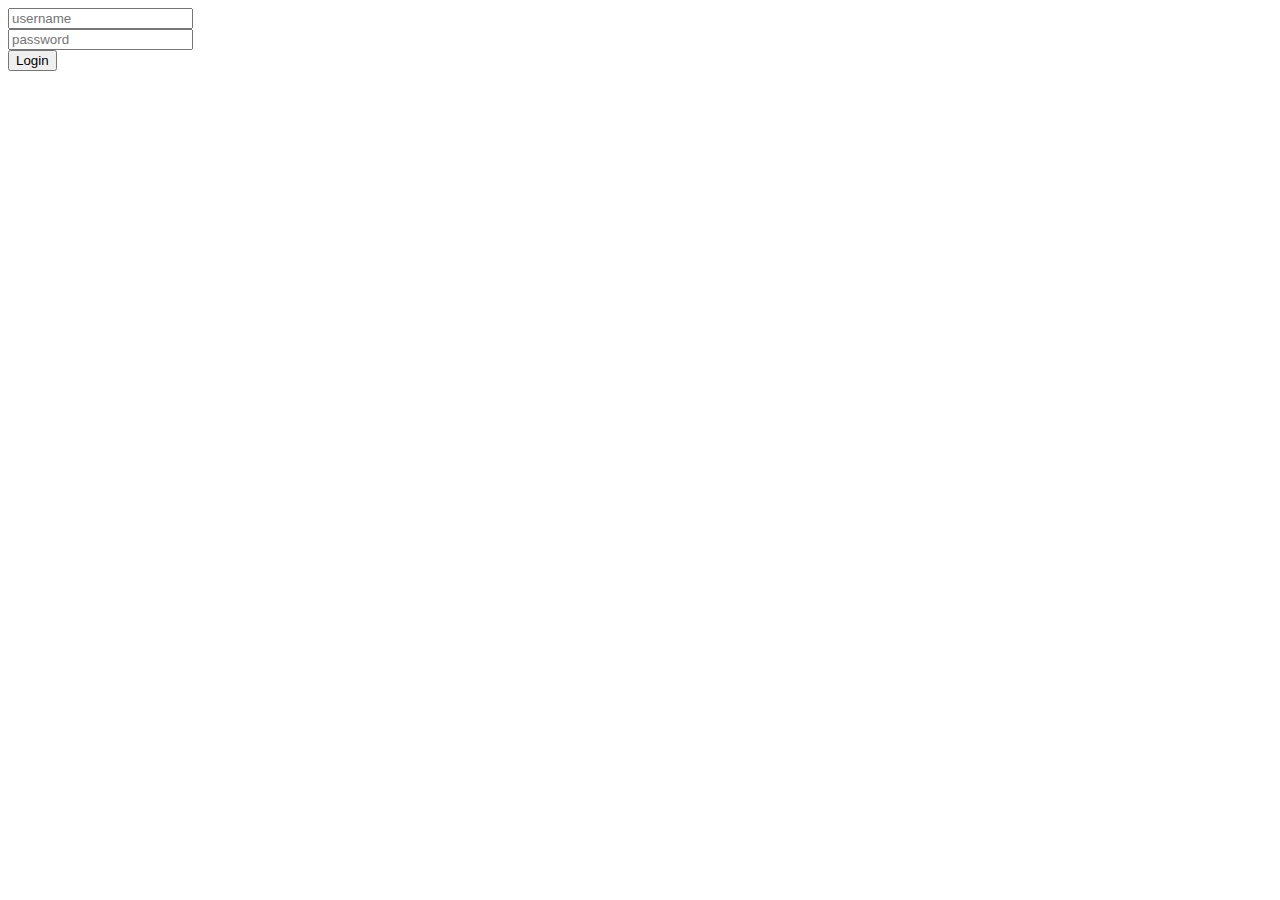
<file: accept.html>
<html>

<head>
    <script>
        function getans() {
            st1 = document.getElementById('txtname').value;
            st2 = document.getElementById('txtpass').value;
            ob = new XMLHttpRequest();

            ob.onreadystatechange = function () {
                if (ob.readyState == 4 && ob.status == 200) {
                    if (ob.responseText == 3) {
                        alert("sorry you lost the chances to login");
                        location = "error.html";
                    }
                    else if (ob.responseText == "correct") {
                        alert("you entered correct details");
                    }
                    else alert(ob.responseText);
                }
            }
            ob.open("GET", "access.php?n=" + st1 + "&p=" + st2);
            ob.send();
        }
    </script>
</head>

<body>
    <input type=text id=txtname placeholder="username"></br>
    <input type=password id=txtpass placeholder="password"></br>
    <input type="button" onclick="getans()" value="Login">

</body>

</html>
</file>
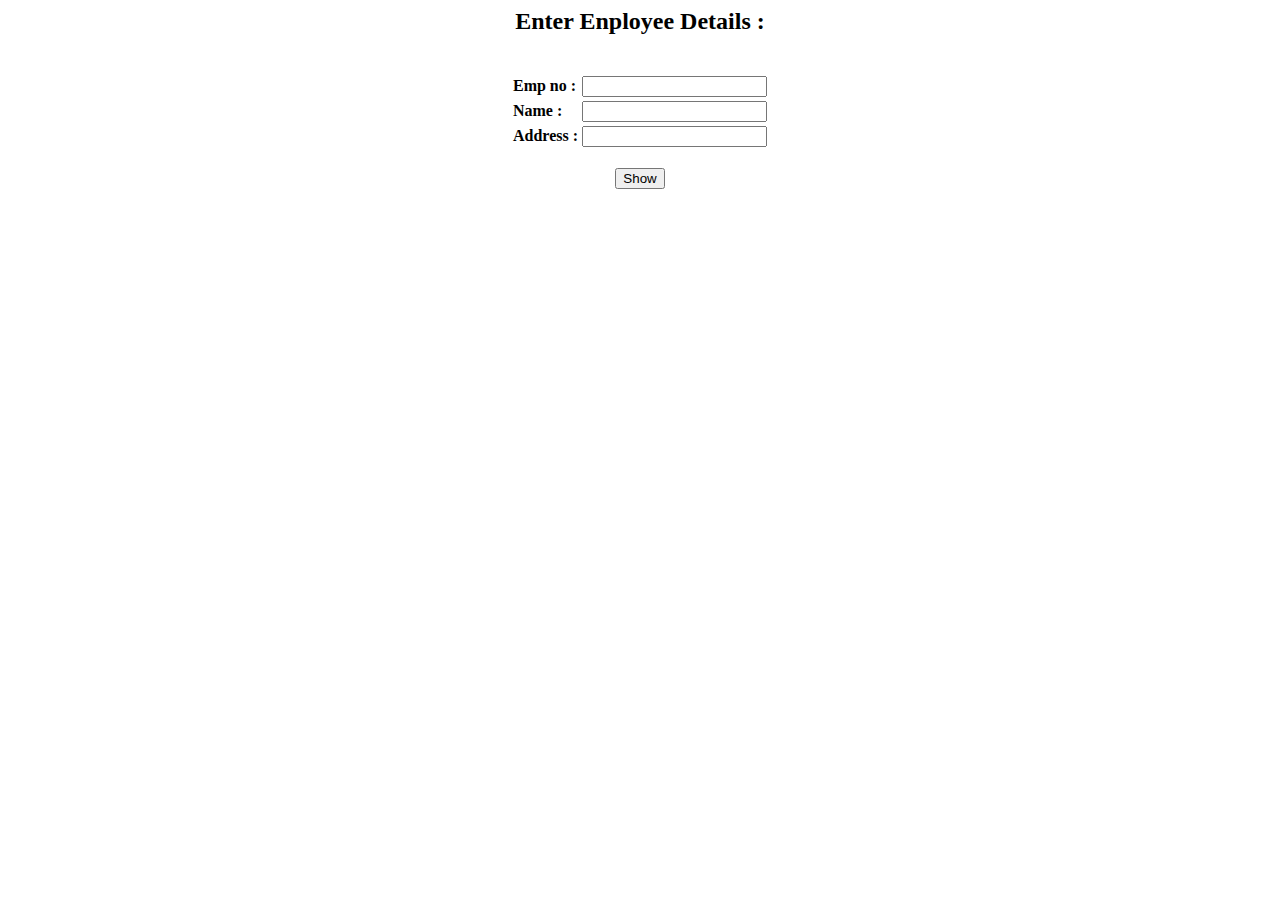
<file: employee.html>
<html>

<body>
    <form action="emp.php" method="get">
        <center>
            <h2>Enter Enployee Details :</h2> <br>

            <table>
                <tr>
                    <td><b>Emp no :</b></td>
                    <td><input type=text name=eno></td>
                </tr>
                <tr>
                    <td><b> Name :</b></td>
                    <td><input type=text name=enm></td>
                </tr>
                <tr>
                    <td><b>Address :</b></td>
                    <td><input type=text name=eadd></td>
                </tr>
            </table>
            <br> <input type=submit value=Show name=submit>
        </center>
    </form>
</body>

</html>
</file>
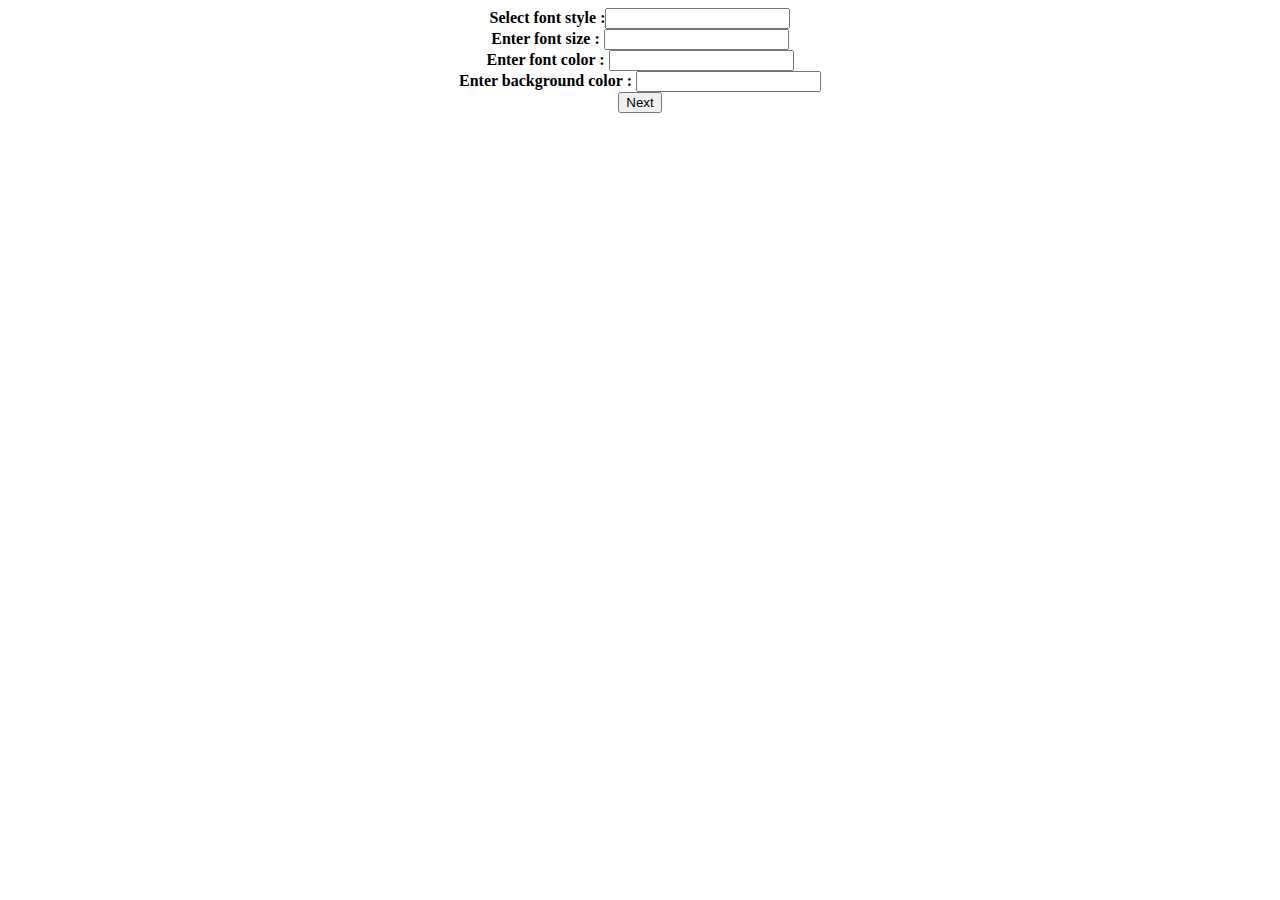
<file: preferance.html>
<html>
<body>
<form action="one.php" method="get">
<center>
<b>Select font style :</b><input type=text name=s1> <br>
<b>Enter font size : </b><input type=text name=s><br>
<b>Enter font color : </b><input type=text name=c><br>
<b>Enter background color :</b> <input type=text name=b><br>
<input type=submit value="Next">
</center>
</form>
</body>
</html>
</file>
